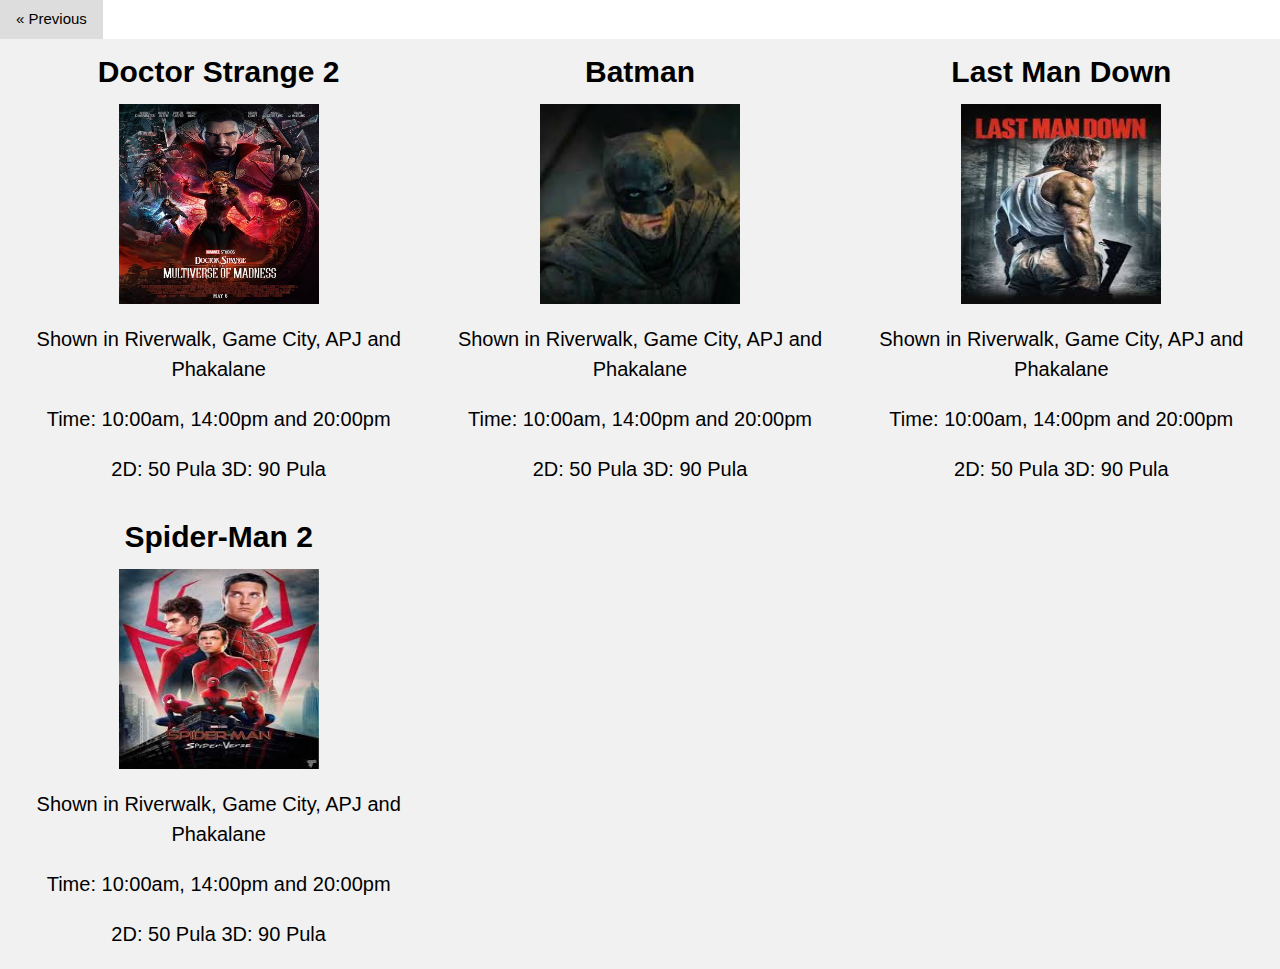
<file: WMD ASSIGNMENT/categories/action.html>
<!DOCTYPE html>
<html>

<title>Page Title</title>
<meta charset="UTF-8">
<meta name="viewport" content="width=device-width, initial-scale=1">
<link rel="stylesheet" href="https://www.w3schools.com/w3css/4/w3.css">
<link rel="stylesheet"href="../css/css.css">
<style> 
 h1 {
       text-align: center;
	   font-size: 30px;
	   font-weight: bold;
	   font-family: sans-serif;
  
  
  }
.container {
    position: relative;
    width: 25%;
}

.image {
  opacity: 1;
  display: block;
  width: 10%;
  height: auto;
  transition: .5s ease;
  backface-visibility: hidden;
}

.middle {
  transition: .5s ease;
  opacity: 0;
  position: absolute;
  top: 50%;
  left: 50%;
  transform: translate(-50%, -50%);
  -ms-transform: translate(-50%, -50%)
}

.container:hover .image {
  opacity: 0.3;
}

.container:hover .middle {
  opacity: 1;
}

.text {
  background-color: black;
  color: white;
  font-size: 16px;
  padding: 16px 32px;
}
 h2 {
	   font-size: 30px;
	   font-weight: bold;
	   font-family: sans-serif;
  
  
  }
 p {
	   font-size: 20px;
	   font-family: sans-serif;
	   text-align: center;
  
  
  }
a {
    text-decoration: none;
    display: inline-block;
    padding: 8px 16px;
}

a:hover {
    background-color: #ddd;
    color: black;
}

.previous {
    background-color: #f1f1f1;
    color: black;
}

img {
    margin: auto;
    width: 40%;
	
}
.right {
    float: right;
    width: 300px;
    border: 3px solid #73AD21;
    padding: 10px;
}
article{
display:inline-block;
}



</style>

<body>
 <a href="categories.html" class="previous">&laquo; Previous</a>
 

   <section class="w3-row-padding w3-center w3-light-grey">
  <article class="w3-third">
    <h1>Doctor Strange 2</h1>
    <img src="..\images\strange1.jpg" alt="Random Name" style="width:200px;height:200px;">

        <p>Shown in Riverwalk, Game City, APJ and Phakalane</p>
        <p>Time: 10:00am, 14:00pm and 20:00pm</p>
        <p>2D: 50 Pula 3D: 90 Pula</p>  </article>
  
  
   <article class="w3-third">
    <h1>Batman</h1>
    <img src="..\images\batman.jpg" alt="Random Name" style="width:200px;height:200px;">
<p>Shown in Riverwalk, Game City, APJ and Phakalane</p>
        <p>Time: 10:00am, 14:00pm and 20:00pm</p>
        <p>2D: 50 Pula 3D: 90 Pula</p>  </article>
   
   <article class="w3-third">
    <h1>Last Man Down</h1>
    <img src="..\images\last.jpg" alt="Random Name" style="width:200px;height:200px;">
   <p>Shown in Riverwalk, Game City, APJ and Phakalane</p>
        <p>Time: 10:00am, 14:00pm and 20:00pm</p>
        <p>2D: 50 Pula 3D: 90 Pula</p>
  </article>
   
   <article class="w3-third">
    <h1>Spider-Man 2</h1>
    <img src="..\images\spider.jpg" alt="Random Name" style="width:200px;height:200px;">
<p>Shown in Riverwalk, Game City, APJ and Phakalane</p>
        <p>Time: 10:00am, 14:00pm and 20:00pm</p>
        <p>2D: 50 Pula 3D: 90 Pula</p>  </article>
        
  </section>
   
	 

 
 

</body>
</html>
</file>
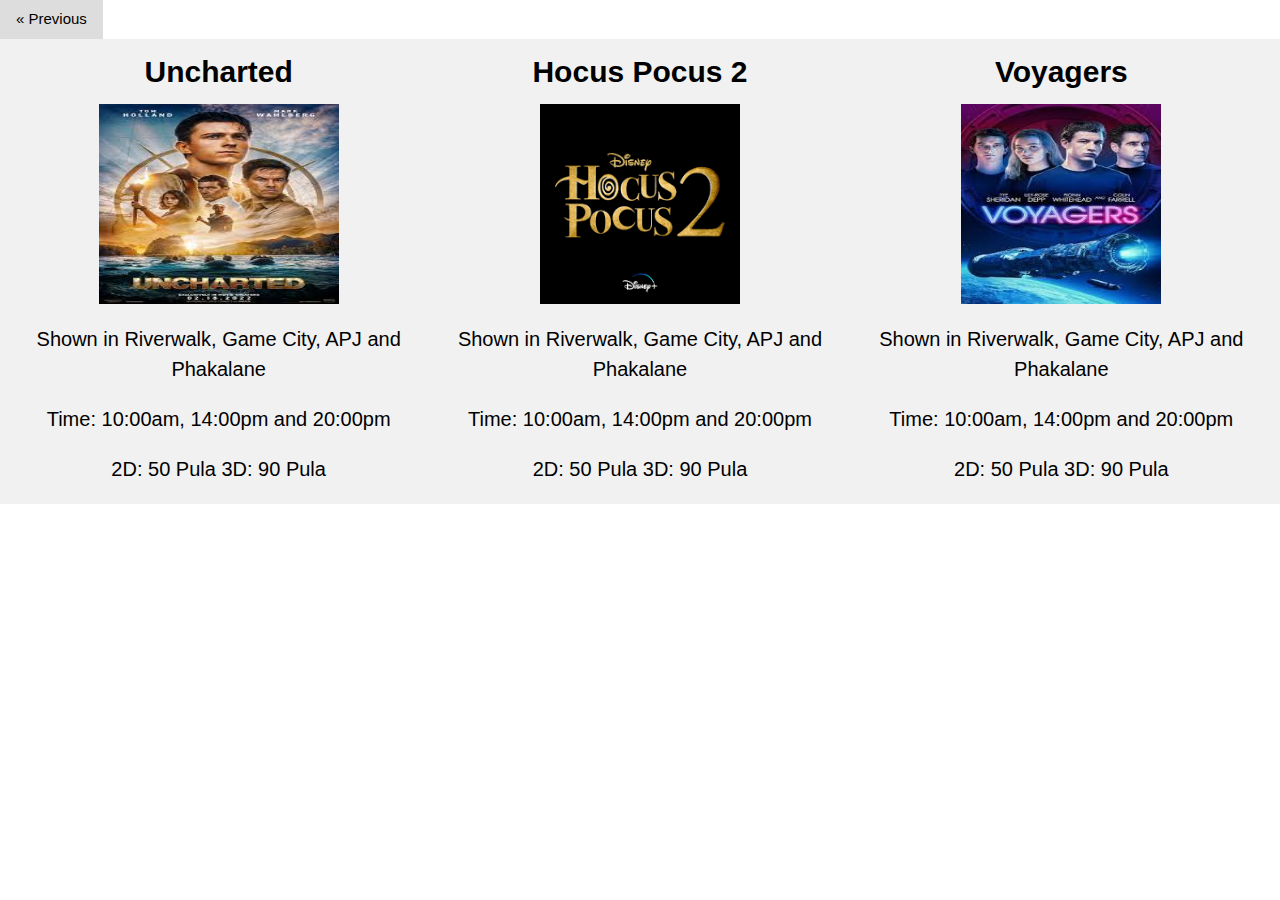
<file: WMD ASSIGNMENT/categories/adventure.html>
<!DOCTYPE html>
<html>

<title>Page Title</title>
<meta charset="UTF-8">
<meta name="viewport" content="width=device-width, initial-scale=1">
<link rel="stylesheet" href="https://www.w3schools.com/w3css/4/w3.css">
<link rel="stylesheet"href="../css/css.css">
    <style>
 h1 {
       text-align: center;
	   font-size: 30px;
	   font-weight: bold;
	   font-family: sans-serif;
  
  
  }
.container {
    position: relative;
    width: 25%;
}

.image {
  opacity: 1;
  display: block;
  width: 10%;
  height: auto;
  transition: .5s ease;
  backface-visibility: hidden;
}

.middle {
  transition: .5s ease;
  opacity: 0;
  position: absolute;
  top: 50%;
  left: 50%;
  transform: translate(-50%, -50%);
  -ms-transform: translate(-50%, -50%)
}

.container:hover .image {
  opacity: 0.3;
}

.container:hover .middle {
  opacity: 1;
}

.text {
  background-color: black;
  color: white;
  font-size: 16px;
  padding: 16px 32px;
}
 h2 {
	   font-size: 30px;
	   font-weight: bold;
	   font-family: sans-serif;
  
  
  }
 p {
	   font-size: 20px;
	   font-family: sans-serif;
	   text-align: center;
  
  
  }
a {
    text-decoration: none;
    display: inline-block;
    padding: 8px 16px;
}

a:hover {
    background-color: #ddd;
    color: black;
}

.previous {
    background-color: #f1f1f1;
    color: black;
}

img {
    margin: auto;
    width: 40%;
	
}
.right {
    float: right;
    width: 300px;
    border: 3px solid #73AD21;
    padding: 10px;
}
article{
display:inline-block;
}



</style>

<body>
 <a href="categories.html" class="previous">&laquo; Previous</a>
 

   <section class="w3-row-padding w3-center w3-light-grey">
  
  <article class="w3-third">
    <h1>Uncharted</h1>
    <img src="..\images\uncharted1.jpg" alt="Random Name" style="width:240px;height:200px;">
        <p>Shown in Riverwalk, Game City, APJ and Phakalane</p>
        <p>Time: 10:00am, 14:00pm and 20:00pm</p>
        <p>2D: 50 Pula 3D: 90 Pula</p>  </article>
  <article class="w3-third">
    <h1>Hocus Pocus 2</h1>
    <img src="..\images\hocus.png" alt="Random Name" style="width:200px;height:200px;">
<p>Shown in Riverwalk, Game City, APJ and Phakalane</p>
        <p>Time: 10:00am, 14:00pm and 20:00pm</p>
        <p>2D: 50 Pula 3D: 90 Pula</p>  </article>

   <article class="w3-third">
    <h1>Voyagers</h1>
    <img src="..\images\voyage.jpg" alt="Random Name" style="width:200px;height:200px;">
<p>Shown in Riverwalk, Game City, APJ and Phakalane</p>
        <p>Time: 10:00am, 14:00pm and 20:00pm</p>
        <p>2D: 50 Pula 3D: 90 Pula</p>  </article>
   
   
   
        
  </section>
   
	 

 
 
 

</body>
</html>
</file>
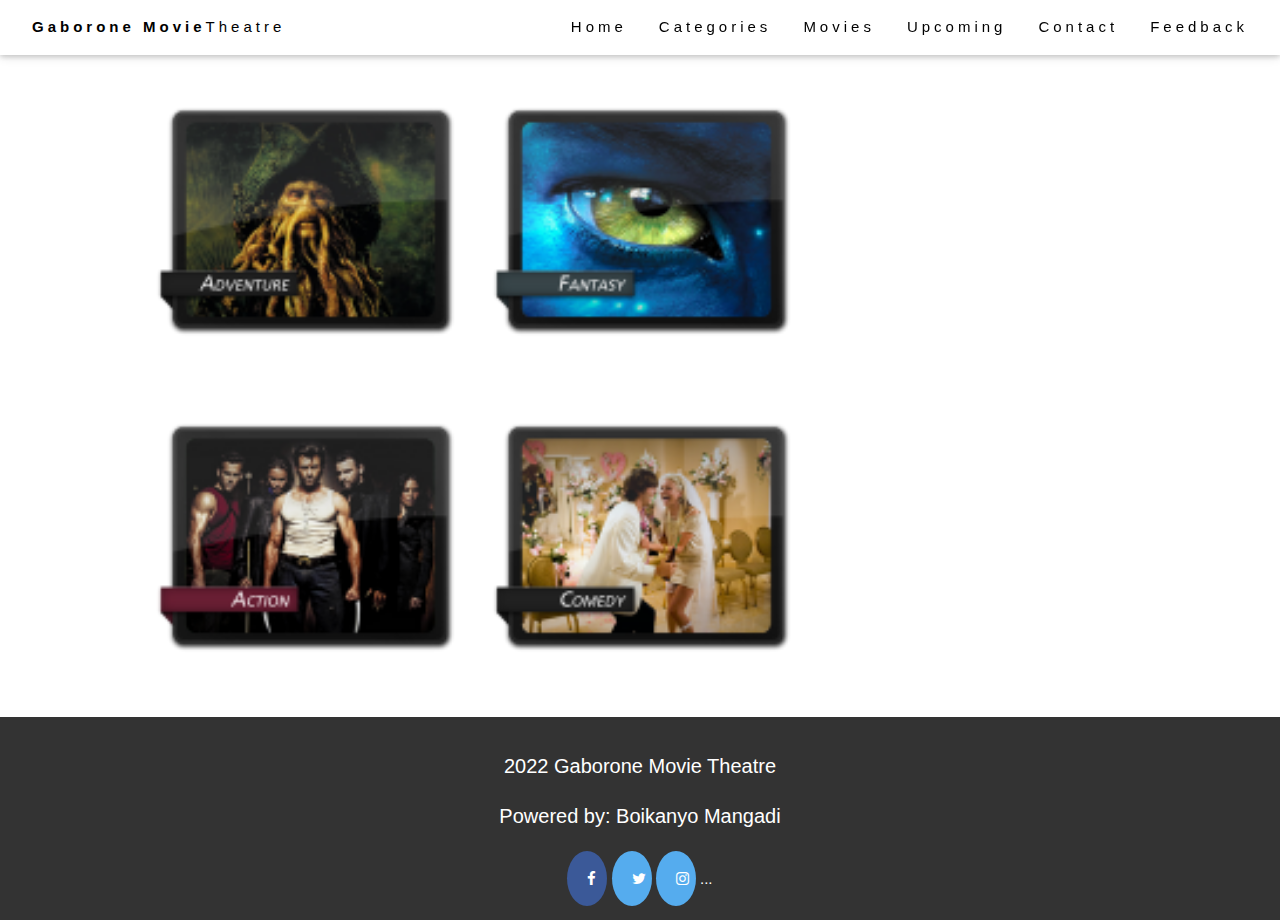
<file: WMD ASSIGNMENT/categories/categories.html>
<!DOCTYPE html>
<html>

<title>Page Title</title>
<meta charset="UTF-8">
<meta name="viewport" content="width=device-width, initial-scale=1">
<link rel="stylesheet" href="https://www.w3schools.com/w3css/4/w3.css">
<link rel="stylesheet"href="../css/css.css">
    <style>

ul {
    list-style-type: none;
    margin: 0;
    padding: 0;
    overflow: hidden;
    background-color: #333;
}

li {
    float: left;
}

li a {
    display: block;
    color: white;
    text-align: center;
    padding: 14px 16px;
    text-decoration: none;
}

/* Change the link color to #111 (black) on hover */
li a:hover {
    background-color: #111;
}

.input[type=text] {
    width: 50px;
    -webkit-transition: width 0.4s ease-in-out;
    transition: width 0.4s ease-in-out;
	height: 50px;
}

/* When the input field gets focus, change its width to 100% */
input[type=text]:focus {
    width: 20%;
	display: right;
}
.myslides {
   display: block;
   }
   footer {
    display: block;
	background-color:  #333; 
	color: white;
    text-align: center;
    padding: 14px 16px;
    text-decoration: none;
	
	
	
}
.fa {
    padding: 20px;
    font-size: 30px;
    width: 30px;
    text-align: center;
    text-decoration: none;
    border-radius: 100%;
}
/* Add a hover effect if you want */
.fa:hover {
    opacity: 1.0;
}

/* Set a specific color for each brand */

/* Facebook */
.fa-facebook {
    background: #3B5998;
    color: white;
}

/* Twitter */
.fa-twitter {
    background: #55ACEE;
    color: white;
}
/* Instagram */
.fa-instagram {
    background: #55ACEE;
    color: white;
}
h1 {
     text-align: center ;
	 }
u {
    text-decoration: underline;
	
	}

	.content {
    max-width: 1000px;
    margin: auto;
}  


</style>
<body>
<div class="content">
 <h1><u>Movie Categories</u></h1>

 
  <a href="adventure.html">
  <img src="..\images\movie1.png" alt="" style="width:300px;height:300px;border:0;">
</a> 
<a href="fantasy.html">
  <img src="..\images\movie2.png" alt="" style="width:300px;height:300px;border:0;">
</a> 
<a href="action.html">
  <img src="..\images\movie3.png" alt="" style="width:300px;height:300px;border:0;">
</a> 
<a href="comedy.html">
  <img src="..\images\movie4.png" alt="" style="width:300px;height:300px;border:0;">
</a> 
</div>

<!-- Navbar (sit on top) -->
<div class="w3-top">
  <div class="w3-bar w3-white w3-wide w3-padding w3-card">
    <a href="#home" class="w3-bar-item w3-button"><b>Gaborone Movie</b>Theatre</a>
    <!-- Float links to the right. Hide them on small screens -->
    <div class="w3-right w3-hide-small">
      <a href="../index.html" class="w3-bar-item w3-button">Home</a>
	   <a href="categories.html" class="w3-bar-item w3-button">Categories</a>
         <a href="../movie_page/movie_page.html" class="w3-bar-item w3-button">Movies</a>
      <a href="../upcoming/upcoming.html" class="w3-bar-item w3-button"> Upcoming</a>
      <a href="../contacts/contacts.html" class="w3-bar-item w3-button">Contact</a>
	   <a href="../feedback/feedback.html" class="w3-bar-item w3-button">Feedback</a>
    </div>
  </div>
</div>

    <p id="demo"></p>



<body>


  <footer>
  <p>2022 Gaborone Movie Theatre</p>
  <p> Powered by: Boikanyo Mangadi</p>
  <!-- Add icon library -->
<link rel="stylesheet" href="https://cdnjs.cloudflare.com/ajax/libs/font-awesome/4.7.0/css/font-awesome.min.css">

<!-- Add font awesome icons -->
<a href="https://www.facebook.com/" class="fa fa-facebook"></a>
<a href="https://twitter.com/login" class="fa fa-twitter"></a>
<a href="https://www.instagram.com/" class="fa fa-instagram"></a>
...
  
</footer>
</file>
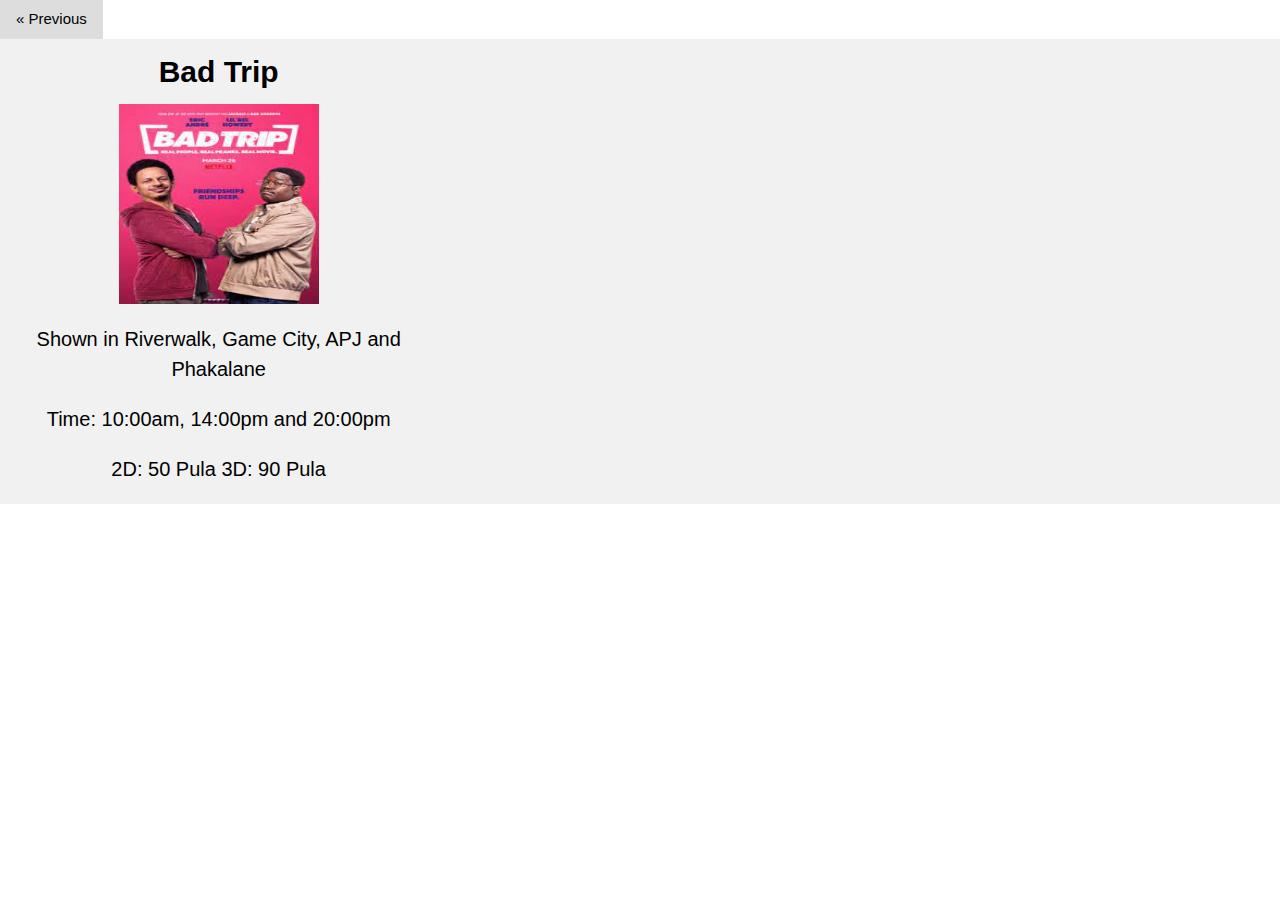
<file: WMD ASSIGNMENT/categories/comedy.html>
<!DOCTYPE html>
<html>

<title>Page Title</title>
<meta charset="UTF-8">
<meta name="viewport" content="width=device-width, initial-scale=1">
<link rel="stylesheet" href="https://www.w3schools.com/w3css/4/w3.css">
<link rel="stylesheet"href="../css/css.css">
<style> 
 h1 {
       text-align: center;
	   font-size: 30px;
	   font-weight: bold;
	   font-family: sans-serif;
  
  
  }
.container {
    position: relative;
    width: 25%;
}

.image {
  opacity: 1;
  display: block;
  width: 10%;
  height: auto;
  transition: .5s ease;
  backface-visibility: hidden;
}

.middle {
  transition: .5s ease;
  opacity: 0;
  position: absolute;
  top: 50%;
  left: 50%;
  transform: translate(-50%, -50%);
  -ms-transform: translate(-50%, -50%)
}

.container:hover .image {
  opacity: 0.3;
}

.container:hover .middle {
  opacity: 1;
}

.text {
  background-color: black;
  color: white;
  font-size: 16px;
  padding: 16px 32px;
}
 h2 {
	   font-size: 30px;
	   font-weight: bold;
	   font-family: sans-serif;
  
  
  }
 p {
	   font-size: 20px;
	   font-family: sans-serif;
	   text-align: center;
  
  
  }
a {
    text-decoration: none;
    display: inline-block;
    padding: 8px 16px;
}

a:hover {
    background-color: #ddd;
    color: black;
}

.previous {
    background-color: #f1f1f1;
    color: black;
}

img {
    margin: auto;
    width: 40%;
	
}
.right {
    float: right;
    width: 300px;
    border: 3px solid #73AD21;
    padding: 10px;
}
article{
display:inline-block;
}



</style>

<body>
 <a href="categories.html" class="previous">&laquo; Previous</a>
   <section class="w3-row-padding w3-center w3-light-grey">

        <article class="w3-third">
        <h1>Bad Trip</h1>
    <img src="..\images\bad.jpg" alt="Random Name" style="width:200px;height:200px;">
<p>Shown in Riverwalk, Game City, APJ and Phakalane</p>
        <p>Time: 10:00am, 14:00pm and 20:00pm</p>
        <p>2D: 50 Pula 3D: 90 Pula</p>  </article>
  </section>
   
	 


 
 
 

</body>
</html>
</file>
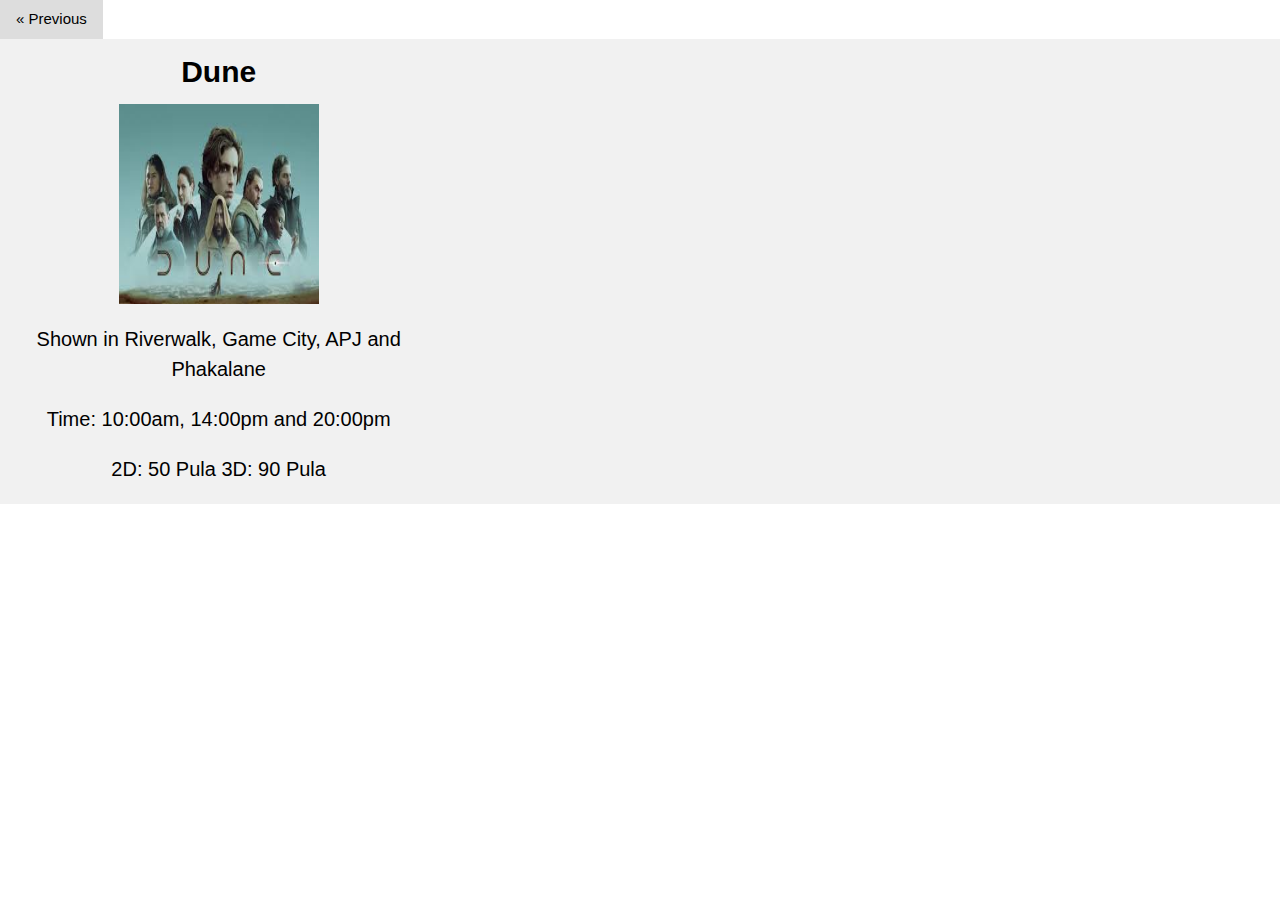
<file: WMD ASSIGNMENT/categories/fantasy.html>
<!DOCTYPE html>
<html>

<title>Page Title</title>
<meta charset="UTF-8">
<meta name="viewport" content="width=device-width, initial-scale=1">
<link rel="stylesheet" href="https://www.w3schools.com/w3css/4/w3.css">
<link rel="stylesheet"href="../css/css.css">
<style> 
 h1 {
       text-align: center;
	   font-size: 30px;
	   font-weight: bold;
	   font-family: sans-serif;
  
  
  }
.container {
    position: relative;
    width: 25%;
}

.image {
  opacity: 1;
  display: block;
  width: 10%;
  height: auto;
  transition: .5s ease;
  backface-visibility: hidden;
}

.middle {
  transition: .5s ease;
  opacity: 0;
  position: absolute;
  top: 50%;
  left: 50%;
  transform: translate(-50%, -50%);
  -ms-transform: translate(-50%, -50%)
}

.container:hover .image {
  opacity: 0.3;
}

.container:hover .middle {
  opacity: 1;
}

.text {
  background-color: black;
  color: white;
  font-size: 16px;
  padding: 16px 32px;
}
 h2 {
	   font-size: 30px;
	   font-weight: bold;
	   font-family: sans-serif;
  
  
  }
 p {
	   font-size: 20px;
	   font-family: sans-serif;
	   text-align: center;
  
  
  }
a {
    text-decoration: none;
    display: inline-block;
    padding: 8px 16px;
}

a:hover {
    background-color: #ddd;
    color: black;
}

.previous {
    background-color: #f1f1f1;
    color: black;
}

img {
    margin: auto;
    width: 40%;
	
}
.right {
    float: right;
    width: 300px;
    border: 3px solid #73AD21;
    padding: 10px;
}
article{
display:inline-block;
}



</style>

<body>
 <a href="categories.html" class="previous">&laquo; Previous</a>
 
  
  <section class="w3-row-padding w3-center w3-light-grey" align= center>
   <article class="w3-third">
    <h1>Dune</h1>
    <img src="..\images\dune.jpg" alt="Random Name" style="width:200px;height:200px;" align= center>
<p>Shown in Riverwalk, Game City, APJ and Phakalane</p>
        <p>Time: 10:00am, 14:00pm and 20:00pm</p>
        <p>2D: 50 Pula 3D: 90 Pula</p> </article>
    </section>
  

	 

 
 

</body>
</html>
</file>
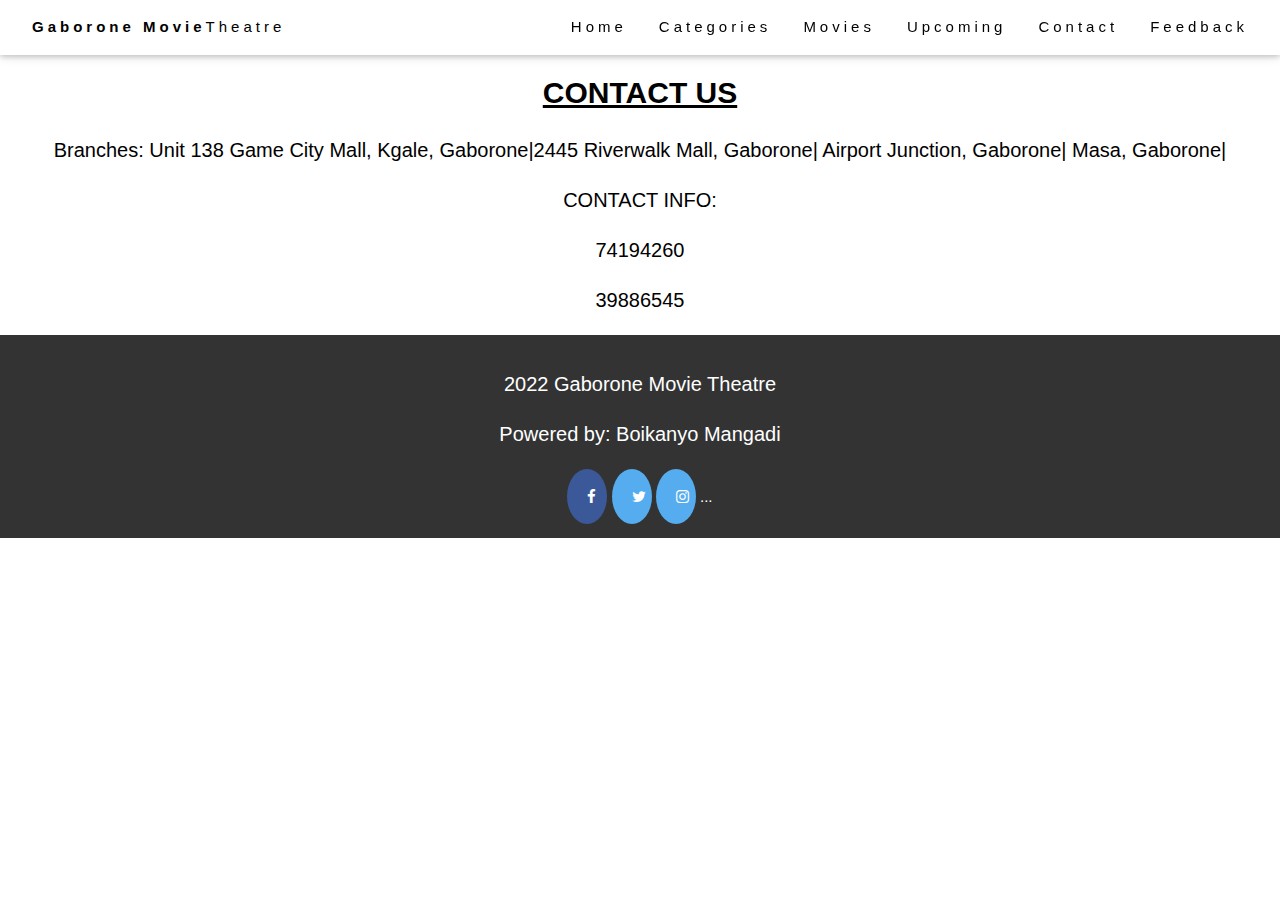
<file: WMD ASSIGNMENT/contacts/contacts.html>
<!DOCTYPE html>
<html>

<title>Page Title</title>
<meta charset="UTF-8">
<meta name="viewport" content="width=device-width, initial-scale=1">
<link rel="stylesheet" href="https://www.w3schools.com/w3css/4/w3.css">
<link rel="stylesheet"href="../css/css.css">
    <style>

ul {
    list-style-type: none;
    margin: 0;
    padding: 0;
    overflow: hidden;
    background-color: #333;
}

li {
    float: left;
}

li a {
    display: block;
    color: white;
    text-align: center;
    padding: 14px 16px;
    text-decoration: none;
}

/* Change the link color to #111 (black) on hover */
li a:hover {
    background-color: #111;
}

.input[type=text] {
    width: 50px;
    -webkit-transition: width 0.4s ease-in-out;
    transition: width 0.4s ease-in-out;
	height: 50px;
}

/* When the input field gets focus, change its width to 100% */
input[type=text]:focus {
    width: 20%;
	display: right;
}
.myslides {
   display: block;
   }
   footer {
    display: block;
	background-color:  #333; 
	color: white;
    text-align: center;
    padding: 14px 16px;
    text-decoration: none;
	
	
	
}
.fa {
    padding: 20px;
    font-size: 30px;
    width: 30px;
    text-align: center;
    text-decoration: none;
    border-radius: 100%;
}
/* Add a hover effect if you want */
.fa:hover {
    opacity: 1.0;
}

/* Set a specific color for each brand */

/* Facebook */
.fa-facebook {
    background: #3B5998;
    color: white;
}

/* Twitter */
.fa-twitter {
    background: #55ACEE;
    color: white;
}
/* Instagram */
.fa-instagram {
    background: #55ACEE;
    color: white;
}
h1 {
     text-align: center ;
	 }
u {
    text-decoration: underline;
	
	}

	.content {
    max-width: 1000px;
    margin: auto;
}  




</style>
<body>


<!-- Navbar (sit on top) -->
<div class="w3-top">
  <div class="w3-bar w3-white w3-wide w3-padding w3-card">
    <a href="#home" class="w3-bar-item w3-button"><b>Gaborone Movie</b>Theatre</a>
    <!-- Float links to the right. Hide them on small screens -->
    <div class="w3-right w3-hide-small">
      <a href="../index.html" class="w3-bar-item w3-button">Home</a>
	   <a href="../categories/categories.html" class="w3-bar-item w3-button">Categories</a>
         <a href="../movie_page/movie_page.html" class="w3-bar-item w3-button">Movies</a>
      <a href="../upcoming/upcoming.html" class="w3-bar-item w3-button"> Upcoming</a>
      <a href="contacts.html" class="w3-bar-item w3-button">Contact</a>
	   <a href="../feedback/feedback.html" class="w3-bar-item w3-button">Feedback</a>
    </div>
  </div>
</div>

    <p id="demo"></p>

<script>
document.getElementById("demo").innerHTML = Date();
</script>

<body>
<h1><u>CONTACT US</u></h1>
   
   <p> Branches: Unit 138 Game City Mall, Kgale, Gaborone|2445 Riverwalk Mall, Gaborone| Airport Junction, Gaborone| Masa, Gaborone| </p>
   
   
   <p>CONTACT INFO:</p>
   <p>74194260</p>
   <p>39886545</p>

  <footer>
  <p>2022 Gaborone Movie Theatre</p>
  <p> Powered by: Boikanyo Mangadi</p>
  <!-- Add icon library -->
<link rel="stylesheet" href="https://cdnjs.cloudflare.com/ajax/libs/font-awesome/4.7.0/css/font-awesome.min.css">

<!-- Add font awesome icons -->
<a href="https://www.facebook.com/" class="fa fa-facebook"></a>
<a href="https://twitter.com/login" class="fa fa-twitter"></a>
<a href="https://www.instagram.com/" class="fa fa-instagram"></a>
...
  
</footer>
</file>
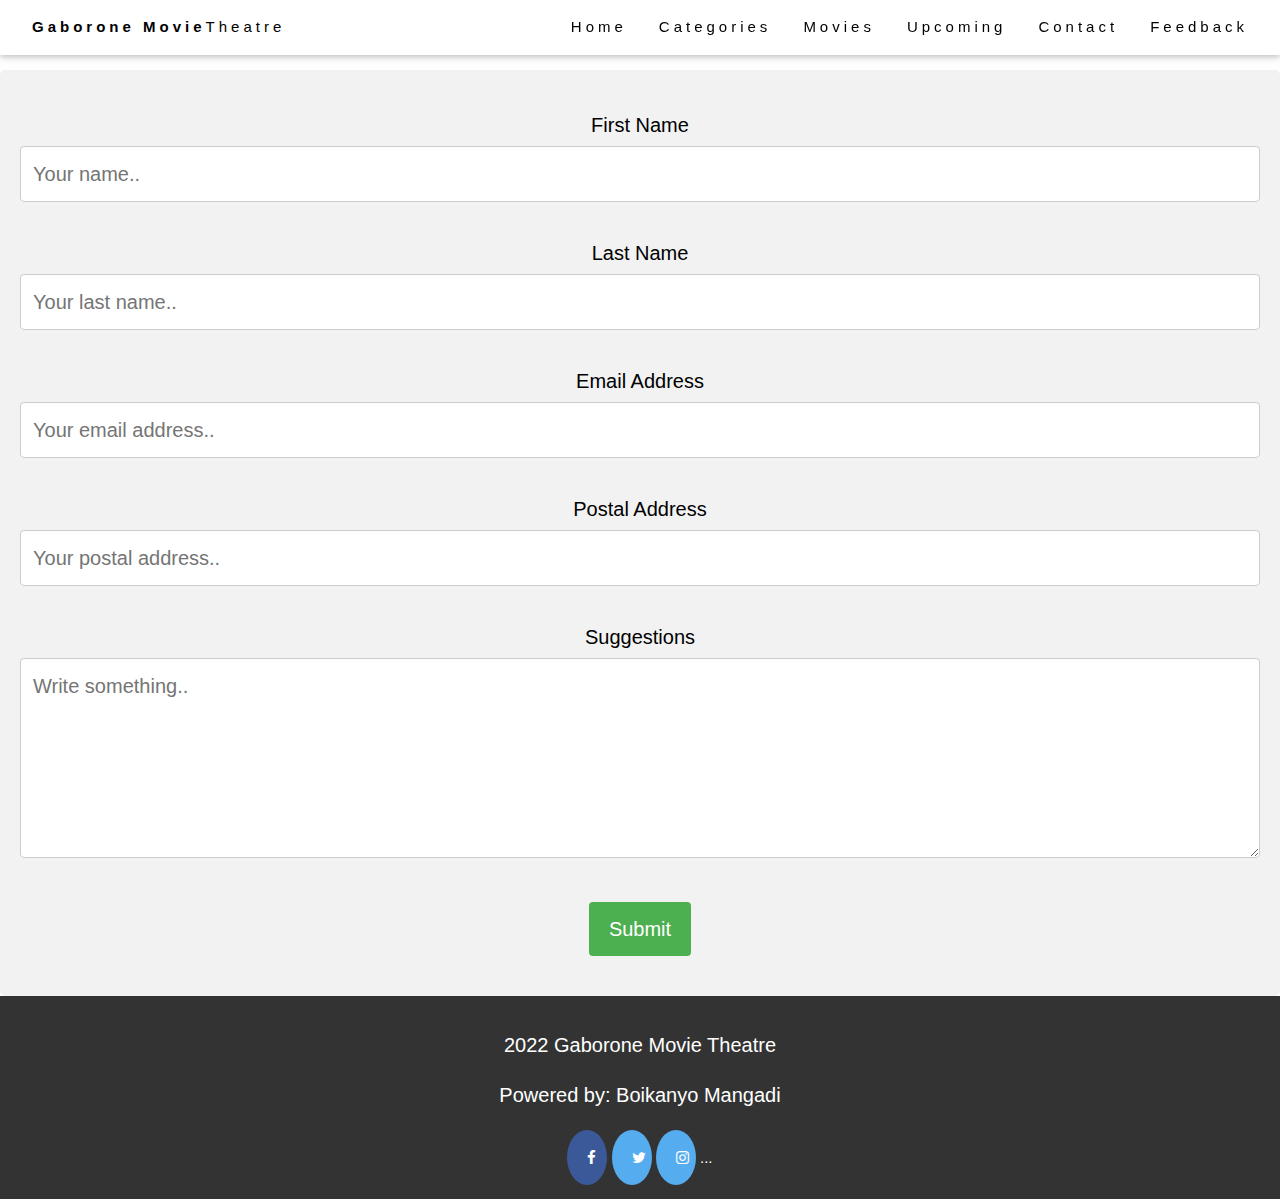
<file: WMD ASSIGNMENT/feedback/feedback.html>
<!DOCTYPE html>
<html>

<title>Page Title</title>
<meta charset="UTF-8">
<meta name="viewport" content="width=device-width, initial-scale=1">
<link rel="stylesheet" href="https://www.w3schools.com/w3css/4/w3.css">
<link rel="stylesheet"href="../css/css.css">
    <style>

ul {
    list-style-type: none;
    margin: 0;
    padding: 0;
    overflow: hidden;
    background-color: #333;
}

li {
    float: left;
}

li a {
    display: block;
    color: white;
    text-align: center;
    padding: 14px 16px;
    text-decoration: none;
}

/* Change the link color to #111 (black) on hover */
li a:hover {
    background-color: #111;
}

.input[type=text] {
    width: 50px;
    -webkit-transition: width 0.4s ease-in-out;
    transition: width 0.4s ease-in-out;
	height: 50px;
}

/* When the input field gets focus, change its width to 100% */
input[type=text]:focus {
    width: 20%;
	display: right;
}
.myslides {
   display: block;
   }
   footer {
    display: block;
	background-color:  #333; 
	color: white;
    text-align: center;
    padding: 14px 16px;
    text-decoration: none;
	
	
	
}
.fa {
    padding: 20px;
    font-size: 30px;
    width: 30px;
    text-align: center;
    text-decoration: none;
    border-radius: 100%;
}
/* Add a hover effect if you want */
.fa:hover {
    opacity: 1.0;
}

/* Set a specific color for each brand */

/* Facebook */
.fa-facebook {
    background: #3B5998;
    color: white;
}

/* Twitter */
.fa-twitter {
    background: #55ACEE;
    color: white;
}
/* Instagram */
.fa-instagram {
    background: #55ACEE;
    color: white;
}
h1 {
     text-align: center ;
	 }
u {
    text-decoration: underline;
	
	}
	
	




</style>
<body>


<!-- Navbar (sit on top) -->
<div class="w3-top">
  <div class="w3-bar w3-white w3-wide w3-padding w3-card">
    <a href="#home" class="w3-bar-item w3-button"><b>Gaborone Movie</b>Theatre</a>
    <!-- Float links to the right. Hide them on small screens -->
    <div class="w3-right w3-hide-small">
      <a href="../index.html" class="w3-bar-item w3-button">Home</a>
	   <a href="../categories/categories.html" class="w3-bar-item w3-button">Categories</a>
         <a href="../movie_page/movie_page.html" class="w3-bar-item w3-button">Movies</a>
      <a href="../upcoming/upcoming.html" class="w3-bar-item w3-button"> Upcoming</a>
      <a href="../contacts/contacts.html" class="w3-bar-item w3-button">Contact</a>
	   <a href="feedback.html" class="w3-bar-item w3-button">Feedback</a>
    </div>
  </div>
</div>

    <p id="demo"></p>

<script>
document.getElementById("demo").innerHTML = Date();
</script>
    
      <div class="container">
  <form action="thank_you/thank_you.html">
      <p>
    <label for="fname">First Name</label>
    <input type="text" id="fname" name="firstname" placeholder="Your name.."  required>
     </p>
	
	
	<p>
    <label for="lname">Last Name</label>
    <input type="text" id="lname" name="lastname" placeholder="Your last name.."  required>
     </p>
	 
	 
	
	<p>
	 <label for="lname">Email Address</label>
    <input type="text" id="Eaddress" name="Emailaddress" placeholder="Your email address.." required>
	 </p>
	
	 <p>
	 <label for="lname">Postal Address</label>
    <input type="text" id="Paddress" name="Postaladdress" placeholder="Your postal address.."required>
     </p>

	
	<p>
    <label for="subject">Suggestions</label>
    <textarea id="suggestions" name="suggestions" placeholder="Write something.." style="height:200px" required></textarea>
    </p>
	
	
	<p>
    <input type="submit" value="Submit">
    </p>
  </form>
</div>



  <footer>
  <p>2022 Gaborone Movie Theatre</p>
  <p> Powered by: Boikanyo Mangadi </p>
  <!-- Add icon library -->
<link rel="stylesheet" href="https://cdnjs.cloudflare.com/ajax/libs/font-awesome/4.7.0/css/font-awesome.min.css">

<!-- Add font awesome icons -->
<a href="https://www.facebook.com/" class="fa fa-facebook"></a>
<a href="https://twitter.com/login" class="fa fa-twitter"></a>
<a href="https://www.instagram.com/" class="fa fa-instagram"></a>
...
  
</footer>
</file>
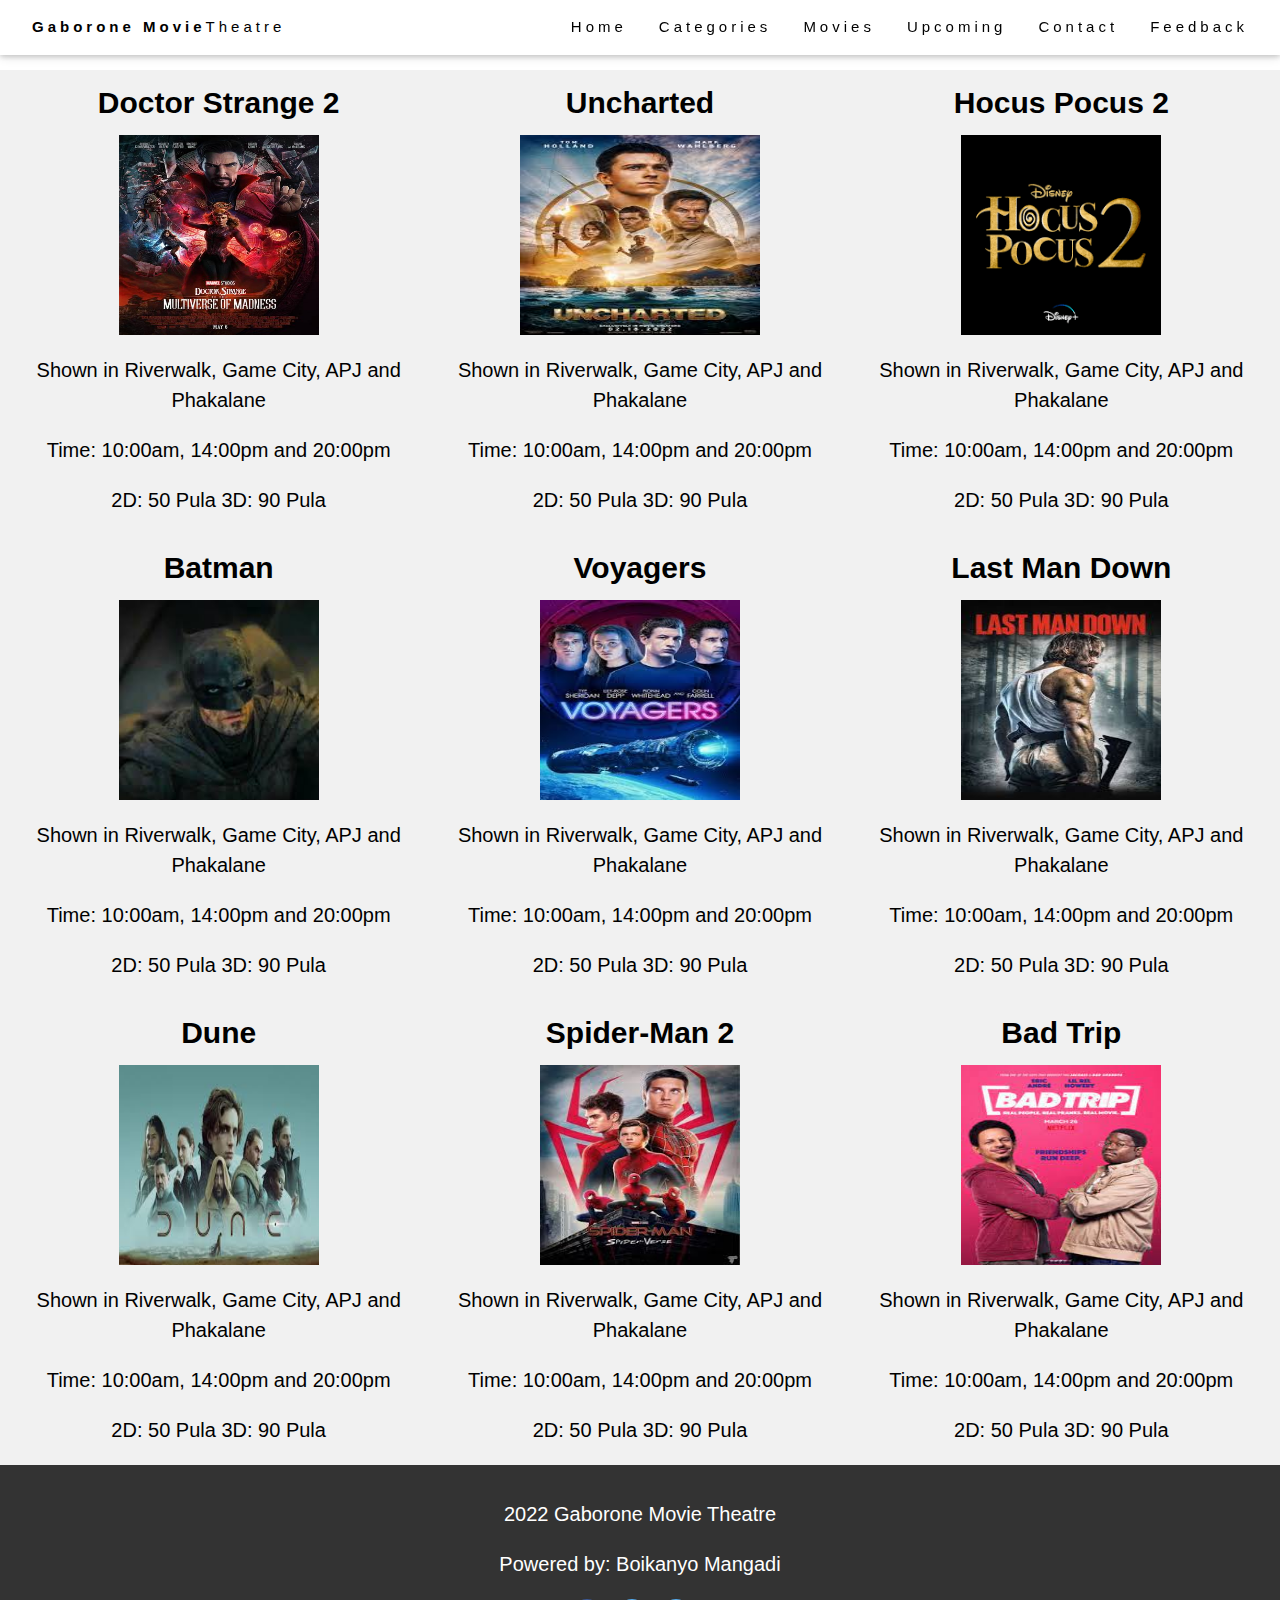
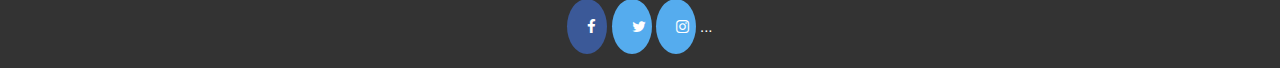
<file: WMD ASSIGNMENT/movie_page/movie_page.html>
<!DOCTYPE html>
<html>

<title>Page Title</title>
<meta charset="UTF-8">
<meta name="viewport" content="width=device-width, initial-scale=1">
<link rel="stylesheet" href="https://www.w3schools.com/w3css/4/w3.css">
<link rel="stylesheet"href="../css/css.css">
    <style>

ul {
    list-style-type: none;
    margin: 0;
    padding: 0;
    overflow: hidden;
    background-color: #333;
}

li {
    float: left;
}

li a {
    display: block;
    color: white;
    text-align: center;
    padding: 14px 16px;
    text-decoration: none;
}

/* Change the link color to #111 (black) on hover */
li a:hover {
    background-color: #111;
}

.input[type=text] {
    width: 50px;
    -webkit-transition: width 0.4s ease-in-out;
    transition: width 0.4s ease-in-out;
	height: 50px;
}

/* When the input field gets focus, change its width to 100% */
input[type=text]:focus {
    width: 20%;
	display: right;
}
.myslides {
   display: block;
   }
   footer {
    display: block;
	background-color:  #333; 
	color: white;
    text-align: center;
    padding: 14px 16px;
    text-decoration: none;
	
	
	
}
.fa {
    padding: 20px;
    font-size: 30px;
    width: 30px;
    text-align: center;
    text-decoration: none;
    border-radius: 100%;
}
/* Add a hover effect if you want */
.fa:hover {
    opacity: 1.0;
}

/* Set a specific color for each brand */

/* Facebook */
.fa-facebook {
    background: #3B5998;
    color: white;
}

/* Twitter */
.fa-twitter {
    background: #55ACEE;
    color: white;
}
/* Instagram */
.fa-instagram {
    background: #55ACEE;
    color: white;
}
h1 {
     text-align: center ;
	 }
u {
    text-decoration: underline;
	
	}

	.content {
    max-width: 1000px;
    margin: auto;
}  

    


</style>
<body>


<!-- Navbar (sit on top) -->
<div class="w3-top">
  <div class="w3-bar w3-white w3-wide w3-padding w3-card">
    <a href="#home" class="w3-bar-item w3-button"><b>Gaborone Movie</b>Theatre</a>
    <!-- Float links to the right. Hide them on small screens -->
    <div class="w3-right w3-hide-small">
      <a href="../index.html" class="w3-bar-item w3-button">Home</a>
	   <a href="../categories/categories.html" class="w3-bar-item w3-button">Categories</a>
        <a href="movie_page.html" class="w3-bar-item w3-button">Movies</a>
      <a href="../upcoming/upcoming.html" class="w3-bar-item w3-button"> Upcoming</a>
      <a href="../contacts/contacts.html" class="w3-bar-item w3-button">Contact</a>
	   <a href="../feedback/feedback.html" class="w3-bar-item w3-button">Feedback</a>
    </div>
  </div>
</div>

    <p id="demo"></p>

<script>
document.getElementById("demo").innerHTML = Date();
</script>

<body>

    <section class="w3-row-padding w3-center w3-light-grey">
  <article class="w3-third">
    <h1>Doctor Strange 2</h1>
    <img src="..\images\strange1.jpg" alt="Random Name" style="width:200px;height:200px;">

        <p>Shown in Riverwalk, Game City, APJ and Phakalane</p>
        <p>Time: 10:00am, 14:00pm and 20:00pm</p>
        <p>2D: 50 Pula 3D: 90 Pula</p>  </article>
  <article class="w3-third">
    <h1>Uncharted</h1>
    <img src="..\images\uncharted1.jpg" alt="Random Name" style="width:240px;height:200px;">
        <p>Shown in Riverwalk, Game City, APJ and Phakalane</p>
        <p>Time: 10:00am, 14:00pm and 20:00pm</p>
        <p>2D: 50 Pula 3D: 90 Pula</p>  </article>
  <article class="w3-third">
    <h1>Hocus Pocus 2</h1>
    <img src="..\images\hocus.png" alt="Random Name" style="width:200px;height:200px;">
<p>Shown in Riverwalk, Game City, APJ and Phakalane</p>
        <p>Time: 10:00am, 14:00pm and 20:00pm</p>
        <p>2D: 50 Pula 3D: 90 Pula</p>  </article>
   <article class="w3-third">
    <h1>Batman</h1>
    <img src="..\images\batman.jpg" alt="Random Name" style="width:200px;height:200px;">
<p>Shown in Riverwalk, Game City, APJ and Phakalane</p>
        <p>Time: 10:00am, 14:00pm and 20:00pm</p>
        <p>2D: 50 Pula 3D: 90 Pula</p>  </article>
   <article class="w3-third">
    <h1>Voyagers</h1>
    <img src="..\images\voyage.jpg" alt="Random Name" style="width:200px;height:200px;">
<p>Shown in Riverwalk, Game City, APJ and Phakalane</p>
        <p>Time: 10:00am, 14:00pm and 20:00pm</p>
        <p>2D: 50 Pula 3D: 90 Pula</p>  </article>
   <article class="w3-third">
    <h1>Last Man Down</h1>
    <img src="..\images\last.jpg" alt="Random Name" style="width:200px;height:200px;">
   <p>Shown in Riverwalk, Game City, APJ and Phakalane</p>
        <p>Time: 10:00am, 14:00pm and 20:00pm</p>
        <p>2D: 50 Pula 3D: 90 Pula</p>
  </article>
   <article class="w3-third">
    <h1>Dune</h1>
    <img src="..\images\dune.jpg" alt="Random Name" style="width:200px;height:200px;">
<p>Shown in Riverwalk, Game City, APJ and Phakalane</p>
        <p>Time: 10:00am, 14:00pm and 20:00pm</p>
        <p>2D: 50 Pula 3D: 90 Pula</p> </article>
   <article class="w3-third">
    <h1>Spider-Man 2</h1>
    <img src="..\images\spider.jpg" alt="Random Name" style="width:200px;height:200px;">
<p>Shown in Riverwalk, Game City, APJ and Phakalane</p>
        <p>Time: 10:00am, 14:00pm and 20:00pm</p>
        <p>2D: 50 Pula 3D: 90 Pula</p>  </article>
        <article class="w3-third">
        <h1>Bad Trip</h1>
    <img src="..\images\bad.jpg" alt="Random Name" style="width:200px;height:200px;">
<p>Shown in Riverwalk, Game City, APJ and Phakalane</p>
        <p>Time: 10:00am, 14:00pm and 20:00pm</p>
        <p>2D: 50 Pula 3D: 90 Pula</p>  </article>
  </section>
   
	 



  <footer>
  <p>2022 Gaborone Movie Theatre</p>
  <p> Powered by: Boikanyo Mangadi </p>
  <!-- Add icon library -->
<link rel="stylesheet" href="https://cdnjs.cloudflare.com/ajax/libs/font-awesome/4.7.0/css/font-awesome.min.css">

<!-- Add font awesome icons -->
<a href="https://www.facebook.com/" class="fa fa-facebook"></a>
<a href="https://twitter.com/login" class="fa fa-twitter"></a>
<a href="https://www.instagram.com/" class="fa fa-instagram"></a>
...
  
</footer> 
















</body>
</file>
<file: WMD ASSIGNMENT/css/css.css>
ul {
    list-style-type: none;
    margin: 0;
    padding: 0;
    overflow: hidden;
    background-color: #333;
}

li {
    float: left;
}

li a {
    display: block;
    color: white;
    text-align: center;
    padding: 14px 16px;
    text-decoration: none;
}

/* Change the link color to #111 (black) on hover */
li a:hover {
    background-color: #111;
	 color: white;
}

.input[type=text] {
    width: 50px;
    -webkit-transition: width 0.4s ease-in-out;
    transition: width 0.4s ease-in-out;
	height: 50px;
}

/* When the input field gets focus, change its width to 100% */
input[type=text]:focus {
    width: 20%;
	display: right;
}
.myslides {
   display: block;
   }
   footer {
    display: block;
	background-color:  #333; 
	color: white;
    text-align: left;
    padding: 14px 16px;
    text-decoration: none;
	
	
	
}
.fa {
    padding: 20px;
    font-size: 30px;
    width: 30px;
    text-align: center;
    text-decoration: none;
    border-radius: 100%;
}
/* Add a hover effect if you want */
.fa:hover {
    opacity: 1.0;
}

/* Set a specific color for each brand */

/* Facebook */
.fa-facebook {
    background: #3B5998;
    color: white;
}

/* Twitter */
.fa-twitter {
    background: #55ACEE;
    color: white;
}
/* Instagram */
.fa-instagram {
    background: #55ACEE;
    color: white;
}
h1 {
     text-align: center ;
	 }
u {
    text-decoration: underline;
	
	}
	
	.content {
    max-width: 1000px;
    margin: auto;
}
u {
    text-decoration: underline;
	
	}
	  h1 {
       text-align: center;
	   font-size: 30px;
	   font-weight: bold;
	   font-family: sans-serif;
  
  
  }
  p {
       text-align: center;
	   font-size: 20px;
	   font-family: sans-serif;
  
  
  }
   .content {
    max-width: 1000px;
    margin: auto;
}
 /* Style inputs with type="text", select elements and textareas */
input[type=text], select, textarea {
    width: 100%; /* Full width */
    padding: 12px; /* Some padding */ 
    border: 1px solid #ccc; /* Gray border */
    border-radius: 4px; /* Rounded borders */
    box-sizing: border-box; /* Make sure that padding and width stays in place */
    margin-top: 6px; /* Add a top margin */
    margin-bottom: 16px; /* Bottom margin */
    resize: vertical /* Allow the user to vertically resize the textarea (not horizontally) */
}

/* Style the submit button with a specific background color etc */
input[type=submit] {
    background-color: #4CAF50;
    color: white;
    padding: 12px 20px;
    border: none;
    border-radius: 4px;
    cursor: pointer;
}

/* When moving the mouse over the submit button, add a darker green color */
input[type=submit]:hover {
    background-color: #45a049;
}

/* Add a background color and some padding around the form */
.container {
    border-radius: 5px;
    background-color: #f2f2f2;
    padding: 20px;
}
  a {
    text-decoration: none;
    display: inline-block;
    padding: 8px 16px;
}

a:hover {
    color: black;
}

.previous {
    background-color: #f1f1f1;
    color: black;
}

.content {
    max-width: 1000px;
    margin: auto;
}
}
article{
display:inline-block;
}
</file>
